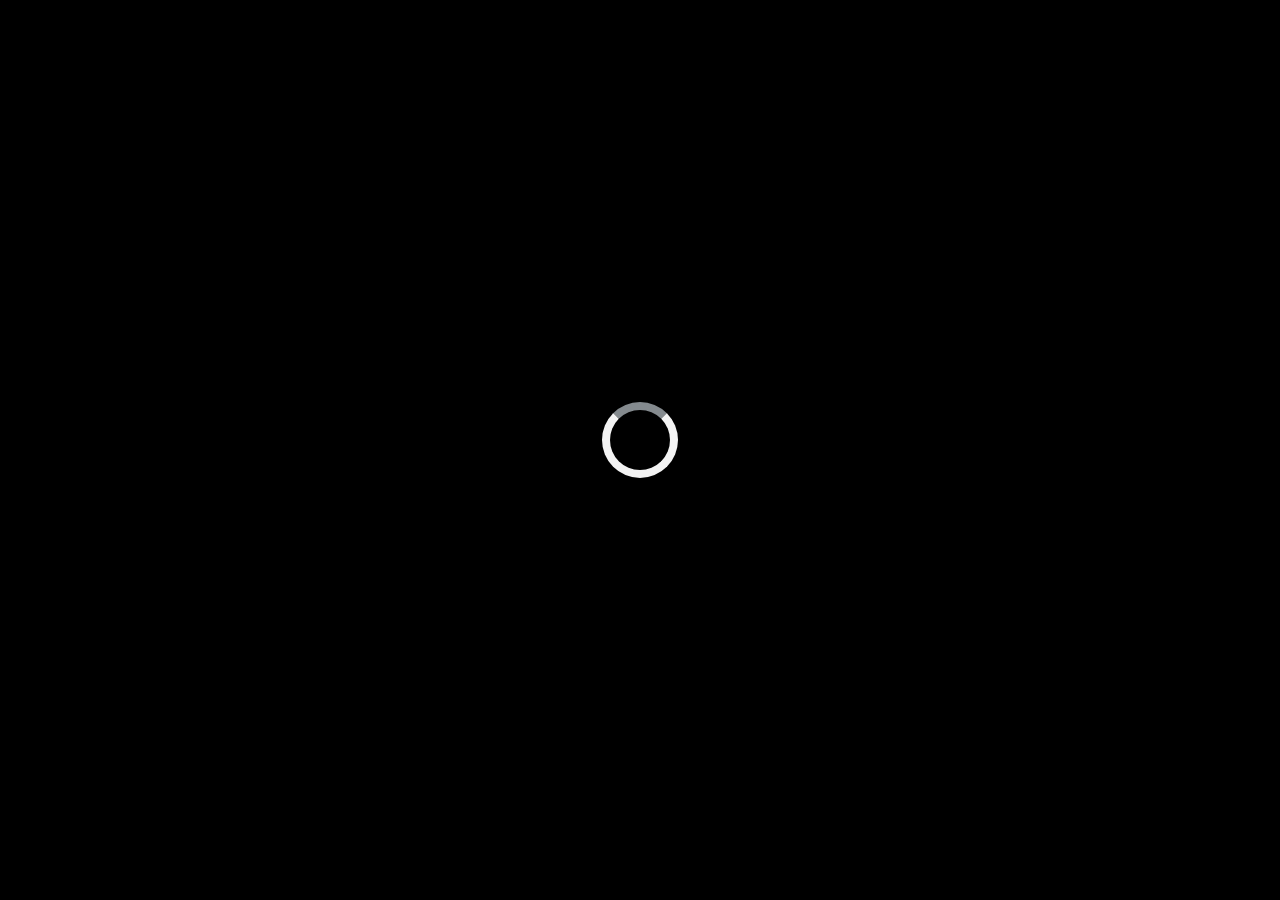
<file: index.html>
<!DOCTYPE html>
<html lang="en">
<head>
    <meta charset="UTF-8">
    <meta name="viewport" content="width=device-width, initial-scale=1.0, maximum-scale=1.0, user-scalable=no">
    <link rel="stylesheet" href="style.css">
    <script src="https://telegram.org/js/telegram-web-app.js"></script>
    <script src="menu.js" defer></script>
</head> 
<body>
    <div id="loadingScreen">
        <div class="loader"></div>
    </div>
    <div id="menu">
        <div id="topBar" class="top-bar">
            <span id="username" class="username">Username</span>
            <div id="inventory">
                <img src="images/kanistra.png" id="canisterIcon" alt="Kanister" />
                <span id="canisterCount">0</span>
                <img src="images/monetka.png" id="coinIcon" alt="Monetka" />
                <span id="coinCount">0</span>
            </div>
        </div>

        <div id="home" class="menu-section">
            <h1 id="totalScore">Your record: <span id="score_total"></span></h1>
            <div class="game-preview-wrapper">
                <div class="game-preview">
                    <div class="vignette"></div>
                    <img src="images/play_button.png" alt="Game Screenshot" class="game-screenshot">
                    <button id="playButton" class="play-overlay-button"></button>
                </div>
            </div>
        </div>

        <div id="exchange" class="menu-section hidden">
            <h2>Exchange Coins</h2>
            <label for="coinAmount">Amount of Coins:</label>
            <input type="number" id="coinAmount" name="coinAmount" min="1" />
            <button id="exchangeButton">Exchange</button>
        </div>

    
        <div id="skins" class="menu-section hidden">
            <h2>Coming soon</h2>
        </div>
    
        <div id="tasks" class="menu-section hidden">
            <h2>Task List</h2>
            <ul>
                <li>Task 1: Complete tutorial</li>
                <li>Task 2: Earn 500 coins</li>
            </ul>
        </div>
        
        <!-- Horizontal Bottom Menu -->
        <div id="bottomMenu" class="bottom-nav">
            <button class="menu-nav" data-target="home">Home</button>
            <button class="menu-nav" data-target="tasks">Tasks</button>
            <button class="menu-nav" data-target="exchange">Exchange</button>
            <button class="menu-nav" data-target="skins">Skins</button>
        </div>
    </div>
    
</body>
</html>
</file>
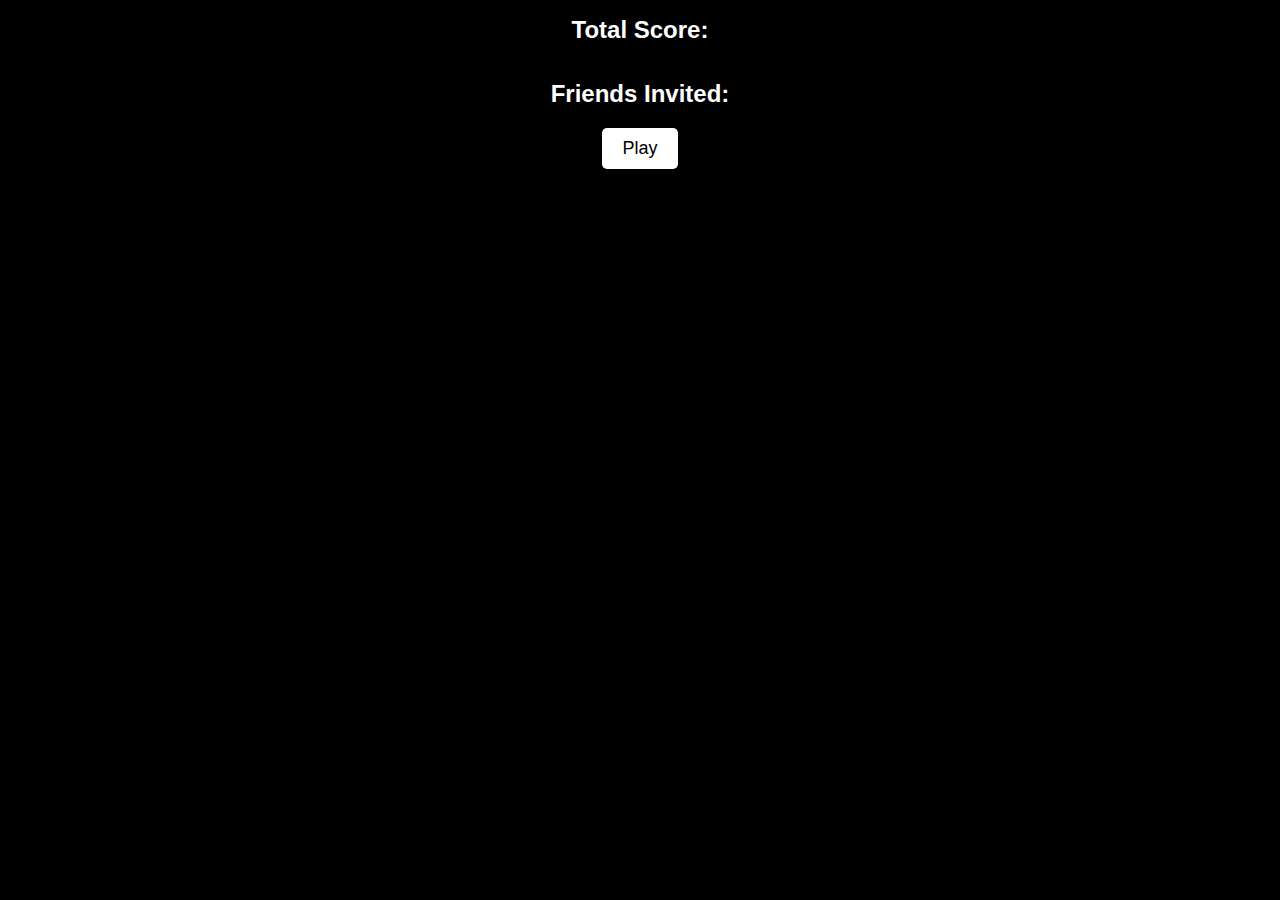
<file: docs/index.html>
<!DOCTYPE html>
<html lang="en">
<head>
    <meta charset="UTF-8">
    <meta name="viewport" content="width=device-width, initial-scale=1.0">
    <title>Flappy Bird Game</title>
    <link rel="stylesheet" href="style.css">
    <script src="https://telegram.org/js/telegram-web-app.js"></script>
    <script src="menu.js" defer></script>
</head> 
<body>
    <div id="menu">
        <h1 id="totalScore">Total Score: <span id="score_total"></span></h1>
        <h1 id="friendsInvited">Friends Invited: <span id="friends_total"></span></h1>
        <button id="playButton">Play</button>
    </div>
    <script>
        function getUrlParameter(name) {
            name = name.replace(/[\[]/, '\\[').replace(/[\]]/, '\\]');
            var regex = new RegExp('[\\?&]' + name + '=([^&#]*)');
            var results = regex.exec(location.search);
            return results === null ? '' : decodeURIComponent(results[1].replace(/\+/g, ' '));
        }

        window.userId = getUrlParameter('user_id');
        window.username = getUrlParameter('username');
    </script>
</body>
</html>
</file>
<file: style.css>
body, html {
    margin: 0;
    padding: 0;
    width: 100%;
    height: 100%;
    overflow: hidden;
    font-family: Arial, sans-serif;
}

#menu {
    background-color: black;
    color: white;
    text-align: center;
    position: absolute;
    width: 100%;
    margin-top: 50px;
    display: flex;
    flex-direction: column;
    align-items: center;
    height: calc(100% - 50px); 
}


#gameContainer {
    position: absolute;
    width: 100%;
    height: 100%;
}

#gameCanvas {
    display: block;
    width: 100%;
    height: 100%;
}

#message {
    display: flex;
    text-align: center;
    color: white;
    font-size: 24px;
    margin-top: 20px;
    position: absolute;
    top: 40%;
    left: 50%;
    transform: translate(-50%, -50%);
    background-color: rgba(0, 0, 0, 0.8);
    padding: 20px;
    border-radius: 10px;
    width: 90%; /* Ширина таблички теперь адаптируется к экрану */
    max-width: 350px; /* Максимальная ширина таблички */
}

#score-container {
    display: flex;
    text-align: center;
}

#buttonContainer {
    position: absolute;
    top: calc(40% + 120px); /* Расположение кнопок чуть ниже надписи */
    left: 50%;
    transform: translateX(-50%);
    display: flex;
    flex-direction: column;
    align-items: center;
    width: 90%; /* Ширина кнопок зависит от ширины контейнера */
    max-width: 350px; /* Максимальная ширина кнопок */
}

button {
    width: 100%; /* Ширина кнопки будет равна ширине контейнера */
    padding: 15px 0;
    font-size: 18px;
    background-color: white;
    color: black;
    border: none;
    border-radius: 10px;
    cursor: pointer;
    transition: background-color 0.3s, color 0.3s;
    margin: 10px 0; /* Отступы между кнопками */
    text-align: center;
    box-shadow: 0 4px 8px rgba(0, 0, 0, 0.2);
}

#restartButton {
    margin-top: 30px; /* Увеличиваем отступ сверху */
}

button:hover {
    background-color: grey;
    color: white;
}

#bottomMenu {
    display: flex;
    justify-content: space-evenly;
    position: absolute;
    bottom: 10px;
    width: 100%;
    padding: 0 10px; 
    box-sizing: border-box;
}

.menu-nav {
    background-color: rgba(0, 0, 0, 0.8);
    color: white;
    font-size: 16px; /* Уменьшаем размер шрифта для мобильных */
    border: none;
    border-radius: 10px;
    cursor: pointer;
    padding: 10px 15px; /* Уменьшаем отступы */
    transition: background-color 0.3s;
    max-width: 120px; /* Ограничиваем максимальную ширину кнопок */
}


.menu-nav:hover {
    background-color: grey;
}

.hidden {
    display: none !important;
}

#scoreBackground {
    position: absolute;
    top: 10px;
    right: 10px;
    display: flex;
    background-color: rgba(0, 0, 0, 0.5);
    color: white;
    padding: 10px;
    border-radius: 5px;
    font-size: 22px;
    box-sizing: border-box; /* Учет паддингов */
}

.coinIcon {
    position: relative;
    top: 2px;
    width: 20px;
    height: 20px;
}

#loadingScreen {
    position: fixed;
    top: 0;
    left: 0;
    width: 100%;
    height: 100%;
    background: black;
    color: white;
    font-family: Arial, sans-serif;
    font-size: 24px;
    display: flex;
    flex-direction: column;
    justify-content: center;
    align-items: center;
    z-index: 9999;
}

.loader {
    border: 8px solid #f3f3f3;
    border-top: 8px solid #848a8e;
    border-radius: 50%;
    width: 60px;
    height: 60px;
    animation: spin 1s linear infinite;
    margin-bottom: 20px;
}

@keyframes spin {
    0% { transform: rotate(0deg); }
    100% { transform: rotate(360deg); }
}

/* Медиазапросы для адаптации под мобильные устройства */
@media (max-width: 600px) {
    #topBar {
        padding: 8px 15px; /* Уменьшаем отступы в верхней полоске */
        height: 40px; /* Снижаем высоту полоски */
    }

    #topBar .username {
        font-size: 14px; /* Уменьшаем шрифт имени */
    }

    #topBar #inventory span {
        font-size: 14px; /* Уменьшаем размер шрифта для монеток */
    }

    #topBar #inventory img {
        width: 18px; /* Уменьшаем размер иконок */
        max-height: 25px; /* Ограничиваем высоту */
    }

    #bottomMenu {
        bottom: 5px; /* Уменьшаем отступ снизу */
    }

    .menu-nav {
        font-size: 14px; /* Еще больше уменьшаем шрифт */
        padding: 8px 10px; /* Уменьшаем отступы на мобильных */
    }

    .game-preview {
        height: 140px;
    }
    
    .game-preview-wrapper {
        bottom: 70px;
        width: 85%; /* Уже на мобильных */
    }
    
    .play-overlay-button {
        width: 45px;
        height: 45px;
        font-size: 20px;
    }
}

/* Медиазапросы для планшетов */
@media (min-width: 600px) and (max-width: 1024px) {
    #message {
        font-size: 20px;
        padding: 18px;
    }

    #buttonContainer {
        top: calc(40% + 110px); /* Отступы для средних экранов */
    }

    button {
        font-size: 17px;
        padding: 14px 0;
    }
}

/* Верхняя полоска */
#topBar {
    width: 100%;
    background-color: #333;
    color: white;
    display: flex;
    justify-content: space-between;
    align-items: center;
    padding: 10px 20px;
    position: fixed;
    top: 0;
    left: 0;
    z-index: 1000;
    box-sizing: border-box; /* Для учета паддингов */
    height: 50px; /* Ограничиваем высоту полоски */
    overflow: hidden; /* Скрываем лишние элементы */
}


/* Отображение текста в полоске */
#topBar .username {
    font-size: 18px;
    font-weight: bold;
    text-overflow: ellipsis; /* Обрезка текста, если он не помещается */
    white-space: nowrap;
    overflow: hidden;
}

#topBar #inventory {
    display: flex;
    align-items: center;
    overflow: hidden; /* Чтобы не выходило за пределы */
}

#topBar #inventory img {
    width: 20px;
    margin-left: 10px;
    max-height: 30px; /* Ограничиваем высоту для иконок */
}

#topBar #inventory span {
    margin-left: 5px;
    font-size: 16px;
    max-width: 80px; /* Ограничиваем ширину для текста */
    text-overflow: ellipsis;
    white-space: nowrap;
    overflow: hidden;
}

/* Специфичные стили для #home */
#home {
    position: relative;
    min-height: calc(100vh - 50px); /* Учитываем верхнюю панель и нижнее меню */
    display: flex;
    flex-direction: column;
}

.game-preview-wrapper {
    position: absolute;
    bottom: 80px;
    left: 50%;
    transform: translateX(-50%);
    width: 90%; /* Делаем превью уже */
    max-width: 400px; /* Максимальная ширина */
    padding: 0;
}

.game-preview {
    position: relative;
    width: 100%;
    height: 160px;
    border-radius: 15px;
    overflow: hidden;
    box-shadow: 0 4px 12px rgba(0,0,0,0.3);
}

.game-screenshot {
    width: 100%;
    height: 100%;
    object-fit: cover;
    display: block;
    object-position: center;
}

/* Усиленная виньетка */
.vignette {
    position: absolute;
    top: 0;
    left: 0;
    right: 0;
    bottom: 0;
    background: radial-gradient(
        ellipse at center,
        rgba(0,0,0,0.3) 0%,
        rgba(0,0,0,0.8) 100%
    );
    pointer-events: none;
}


/* Кнопка игры - непрозрачная и с центрированным треугольником */
.play-overlay-button {
    position: absolute;
    right: 15px;
    bottom: 15px;
    width: 50px;
    height: 50px;
    border-radius: 50%;
    background: white; /* Убираем прозрачность */
    color: #000;
    border: none;
    font-size: 24px;
    display: flex;
    align-items: center;
    justify-content: center; /* Центрируем содержимое */
    cursor: pointer;
    box-shadow: 0 2px 10px rgba(0, 0, 0, 0.3);
    z-index: 2;
    padding: 0;
    border: 2px solid white;
    transition: transform 0.2s;
}

.play-overlay-button::before {
    content: "▶";
    display: block;
    margin-left: 3px; /* Небольшая коррекция для визуального центрирования */
}

/* Убраны все эффекты нажатия */
.game-screenshot {
    width: 100%;
    height: 100%;
    object-fit: cover;
    display: block;
}
</file>
<file: docs/style.css>
body, html {
    margin: 0;
    padding: 0;
    width: 100%;
    height: 100%;
    overflow: hidden;
    font-family: Arial, sans-serif;
}

#menu {
    background-color: black;
    color: white;
    text-align: center;
    position: absolute;
    width: 100%;
    height: 100%;
    display: flex;
    flex-direction: column;
    align-items: center;
}

#totalScore {
    font-size: 24px;
    margin-bottom: 20px;
}

#friendsInvited {
    font-size: 24px;
    margin-bottom: 20px;
}

#playButton {
    padding: 10px 20px;
    font-size: 18px;
    background-color: white;
    color: black;
    border: none;
    border-radius: 5px;
    cursor: pointer;
    transition: background-color 0.3s, color 0.3s;
}

#playButton:hover {
    background-color: grey;
    color: white;
}

#gameContainer {
    position: absolute;
    width: 100%;
    height: 100%;
}

#gameCanvas {
    display: block;
    width: 100%;
    height: 100%;
}

#message {
    display: block;
    text-align: center;
    color: white;
    font-size: 24px;
    margin-top: 20px;
    position: absolute;
    top: 40%;
    left: 50%;
    transform: translate(-50%, -50%);
    background-color: rgba(0, 0, 0, 0.8);
    padding: 20px;
    border-radius: 10px;
}

#buttonContainer {
    position: absolute;
    top: calc(40% + 80px); /* Расположение кнопок чуть ниже надписи */
    left: 50%;
    transform: translateX(-50%);
    display: flex;
    flex-direction: column;
    align-items: center;
}

#restartButton, #menuButton {
    margin: 10px 0; /* Отступ между кнопками */
    padding: 10px 20px;
    font-size: 18px;
    background-color: rgba(0, 0, 0, 0.8);
    color: white;
    border: none;
    border-radius: 5px;
    cursor: pointer;
    transition: background-color 0.3s, color 0.3s;
}

#restartButton:hover, #menuButton:hover {
    background-color: grey;
    color: white;
}

#scoreBackground {
    position: absolute;
    top: 10px;
    right: 10px;
    background-color: rgba(0, 0, 0, 0.5);
    color: white;
    padding: 10px;
    border-radius: 5px;
    font-size: 18px;
    display: none;
}
</file>
